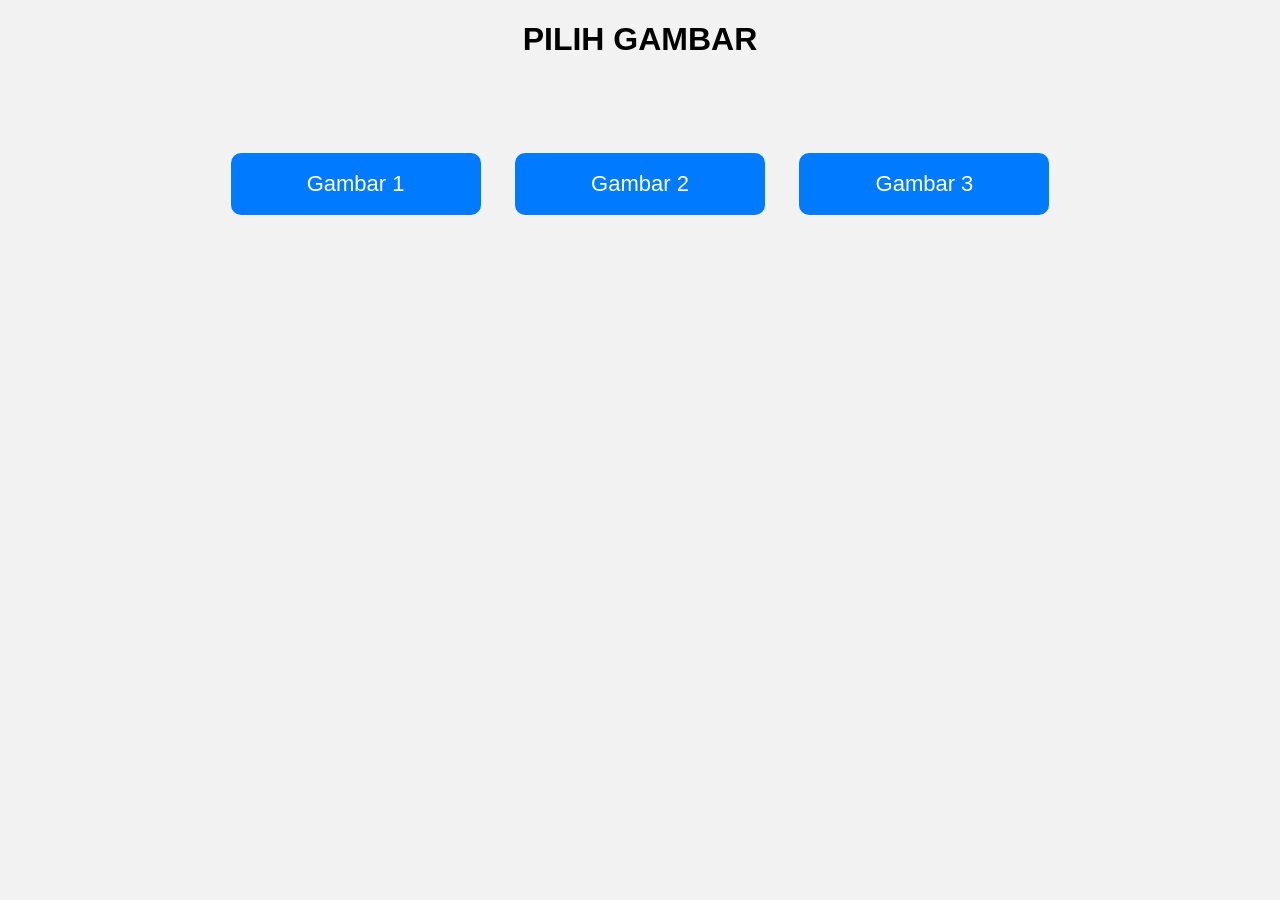
<file: index.html>
<!DOCTYPE html>
<html lang="ms">

<head>

<meta charset="UTF-8">

<title>Pilihan Gambar</title>

<link rel="stylesheet" href="style.css">

</head>

<body>

<h1>PILIH GAMBAR</h1>

<div class="menu">

<button onclick="pilih('images.png')">
Gambar 1
</button>

<button onclick="pilih('images (1).png')">
Gambar 2
</button>

<button onclick="pilih('images (2).png')">
Gambar 3
</button>

</div>

<script src="script.js"></script>

</body>

</html>
</file>
<file: style.css>
body{

text-align:center;

font-family:Arial;

background:#f2f2f2;

}

.menu{

margin-top:80px;

}

button{

width:250px;

padding:18px;

margin:15px;

font-size:22px;

cursor:pointer;

border:none;

border-radius:10px;

background:#007BFF;

color:white;

}

button:hover{

background:#0056b3;

}

img{

width:600px;

margin-top:40px;

border-radius:15px;

}
</file>
